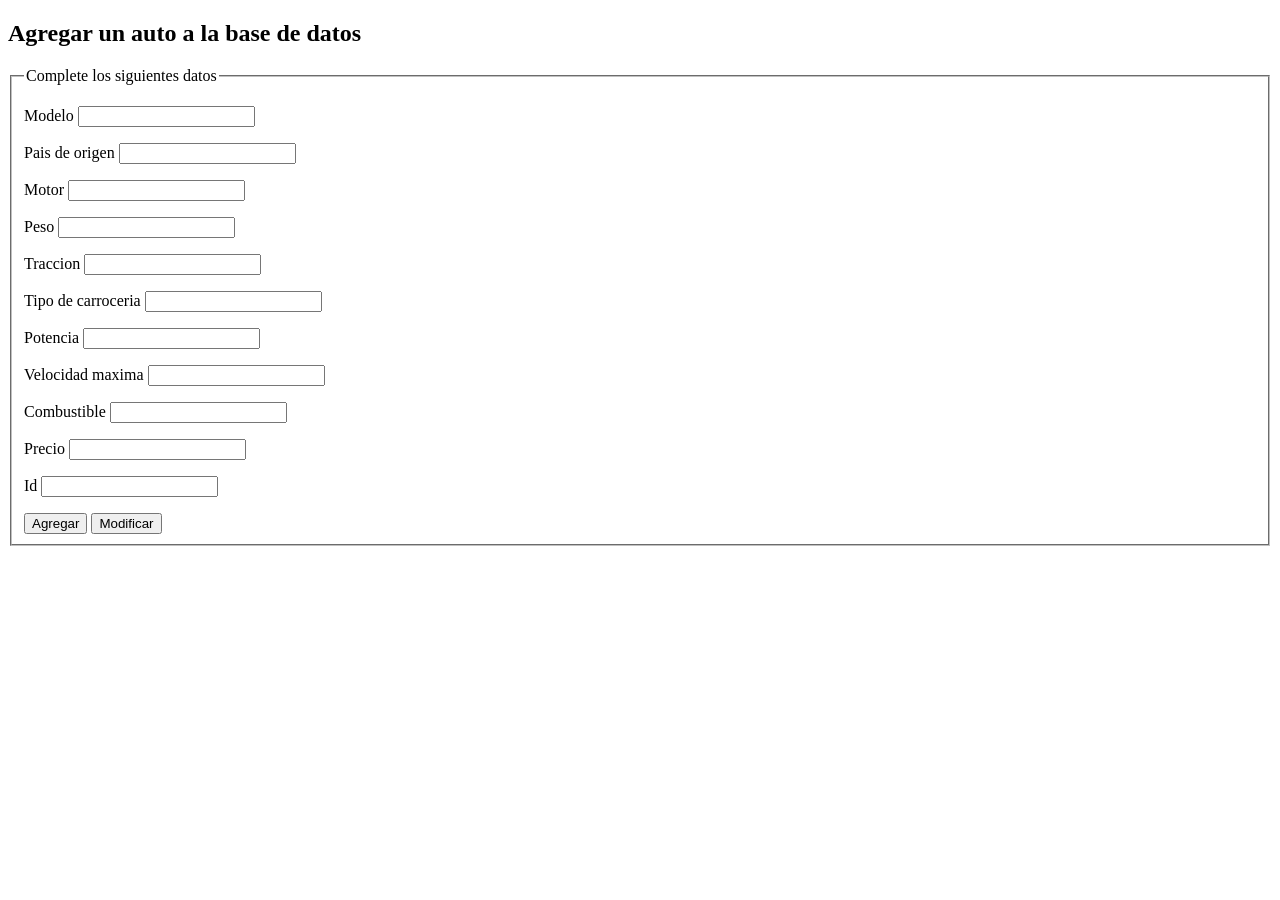
<file: PaginaAdmin.html>
<!DOCTYPE html>
<html lang="en">
<head>
    <meta charset="UTF-8">
    <meta http-equiv="X-UA-Compatible" content="IE=edge">
    <meta name="viewport" content="width=device-width, initial-scale=1.0">
    <title>Document</title>
</head>
<body>
    <main>
        <h2 class = "titulo-contacto">Agregar un auto a la base de datos</h2>
        <form id="form">
            <fieldset>
                <legend><span>Complete los siguientes datos</span></legend>
                <label for="Auto_a_agregar">
                    <p>Modelo <input type="text" name="modelo" id="modelo"></p>
                    <p>Pais de origen <input type="text" name="pais" id="pais"></p>
                    <p>Motor <input type="text" name="motor" id="motor"></p>
                    <p>Peso <input type="text" name="peso" id="peso"></p>
                    <p>Traccion <input type="text" name="traccion" id="traccion"></p>
                    <p>Tipo de carroceria <input type="text" name="carroceria" id="carroceria"></p>
                    <p>Potencia <input type="text" name="potencia" id="potencia"></p>
                    <p>Velocidad maxima <input type="text" name="velocidad" id="velocidad"></p>
                    <p>Combustible <input type="text" name="combustible" id="combustible"></p>
                    <p>Precio <input type="number" name="precio" id="precio"></p>
                    <p>Id <input type="number" name="id" id="id"></p>
                </label>
                <button id="agregar">Agregar</button>
                <button id="modificar">Modificar</button>
            </fieldset>
        </form>
        <section id="autosParaEliminar"></section>
        <script src="js/admin.js"></script>
</body>
</html>
</file>
